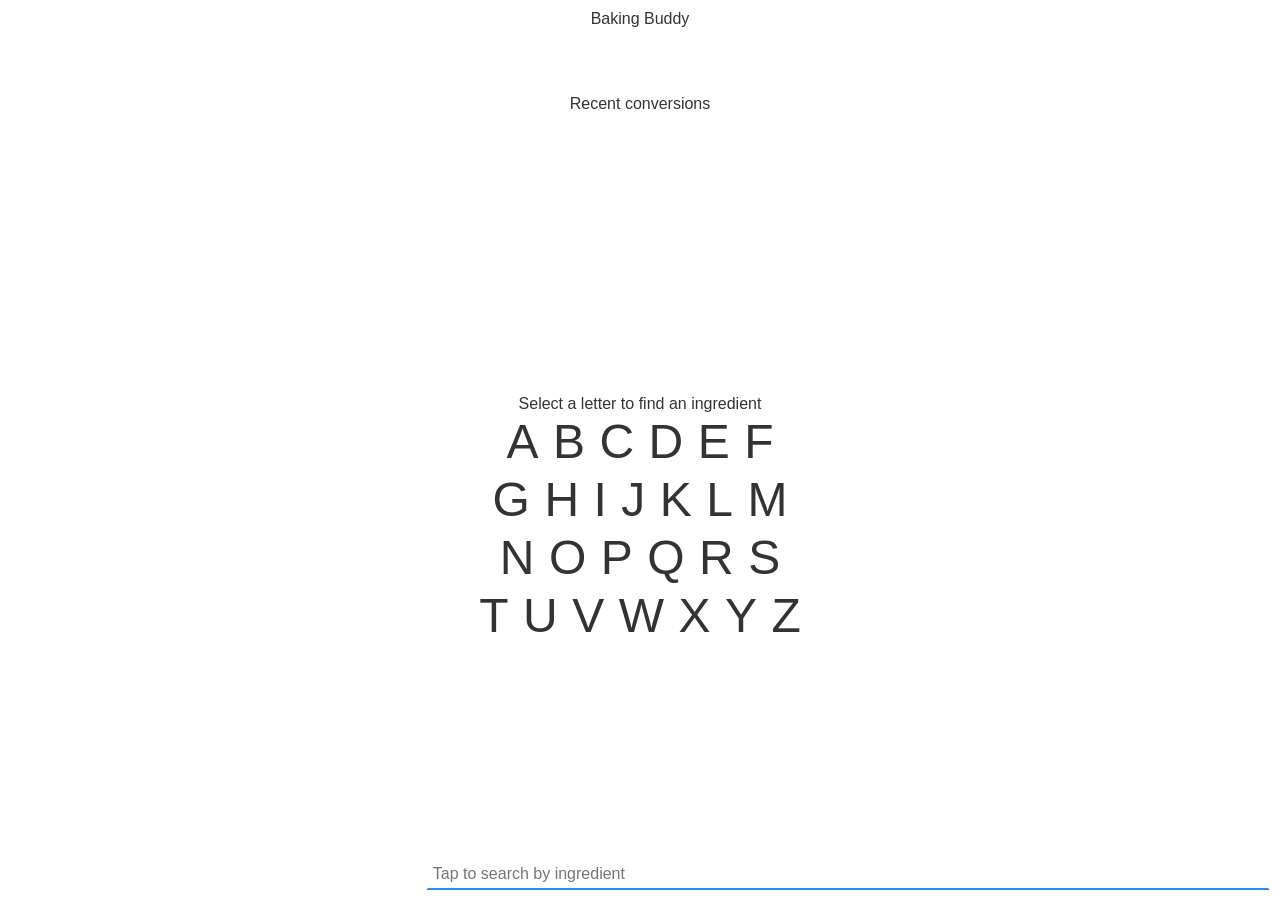
<file: index.html>
<!DOCTYPE html>
<html lang="en">
<head>
  <meta charset="UTF-8">
  <meta name="viewport" content="width=device-width, initial-scale=1.0">
  
  <link rel="stylesheet" href="src/css/main.css">
  <script src="src/js/volume_converter.js" type="module"></script>

  <title>Baking Buddy</title>
</head>
<body>
  <main>
    <section id="status-bar">
      <div class="spacer"></div>
      <span>Baking Buddy</span>
      <div class="spacer"></div>
    </section>

    <section id="info-zone">
      <span class="section-title">Recent conversions</span>
      <div class="content">
        
      </div>
    </section>

    <section id="action-zone">
      <span class="section-title"></span>
      <div class="content"></div>
    </section>

    <section id="control-bar">
      <div class="spacer"></div>
      <input type="search" name="ingredient-search" id="search" class="text-input" placeholder="Tap to search by ingredient">
    </section>

    <script src="src/js/main.js" type="module"></script>
  </main>
</body>
</html>
</file>
<file: src/css/main.css>
* {
  box-sizing: border-box;
  font-family: 'Segoe UI', Tahoma, Geneva, Verdana, sans-serif;
  color: #333;
}

html, body {
  height: 100%;
  padding: 0;
  margin: 0;
}

main {
  height: 100%;
  display: flex;
  flex-direction: column;
  justify-content: space-between;
  padding: 10px;
}

#status-bar, #info-zone, #action-zone {
  text-align: center;
}

#status-bar {
  display: flex;
  justify-content: space-between;
}

#info-zone {
  height: 233px;
}

#recents {
  height: 212px;
  overflow-y: scroll;
}

#recents ul {
  padding: 0;
  list-style: none;
}

#recents li {
  font-size: 1.7em;
}

#action-zone {
  height: 45%;
  display: flex;
  flex-direction: column;
}

.content {
  flex-grow: 1;
  display: flex;
  flex-direction: column;
}

#alpha-search {

}

#alpha-search button {
  font-size: 3em;
  text-decoration: none;
  color: inherit;
  padding: 5px;
  background-color: transparent;
  border: none;
  line-height: 1em;
}

#basic-conversions {
  
}

#basic-conversions div {
  display: grid;
  grid-template-columns: 33.33% 33.33% 33.33%;
}

.calc-row {
  display: grid;
  grid-template-columns: 50% 25% 25%;
}

.calc-row input {
  text-align: center;
}

.calc-row select {
  font-size: 1em;
  margin-left: 10px;
}

#control-bar {
  display: flex;
  justify-content: space-between;
}

input, select {
  font-size: 1em;
  max-width: 100%;
}

.text-input {
  border: 2px solid transparent;
  border-bottom: 2px solid dodgerblue;
  padding: 5px;
  min-width: 67%;
}

.number-input {
  border: 2px solid transparent;
  border-bottom: 2px solid dodgerblue;
  padding: 5px;
  font-size: 1.7em;

}

.muted {
  font-size: 0.7em;
  color: #777;
}

#ingredient {
  padding: 5px;
  margin-top: 20px;
}

#ingredient-calc {
  flex-grow: 1;
  display: flex;
  flex-direction: column;
  justify-content: space-between;
}

#result {
  display: block;
  font-size: 1.7em;
  border: 2px solid transparent;
  border-bottom: 2px solid mediumseagreen;
  padding: 5px;
  text-align: center;
  height: 50px;
  width: 66%;
  margin: auto;
}
</file>
